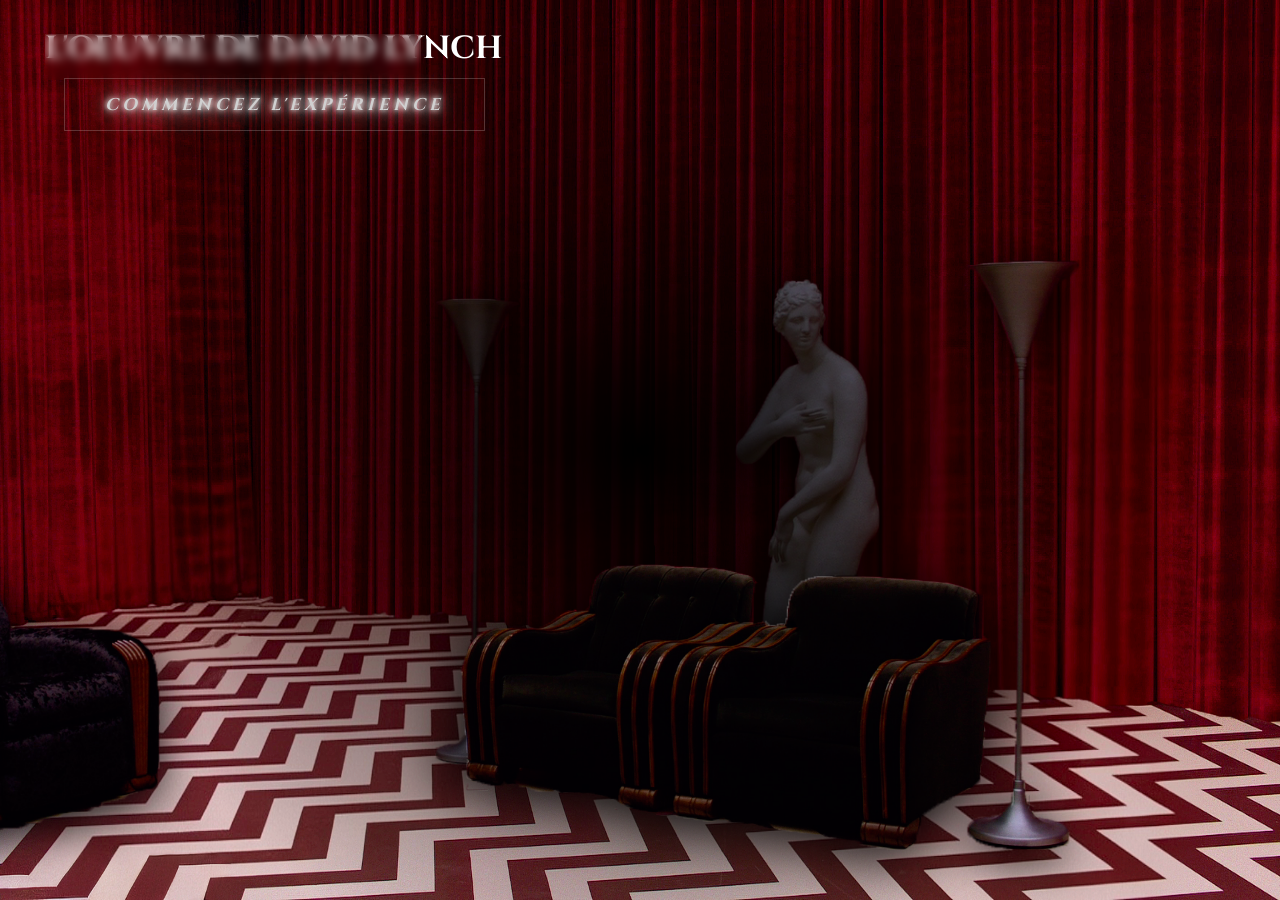
<file: index.html>
<!DOCTYPE html>
<html lang="fr">
<head>
    <meta charset="UTF-8">
    <meta name="viewport" content="width=device-width, initial-scale=1.0, viewport-fit=cover">
    <meta name="description" content="Expérience interactive avec animation de rideaux">
    <meta name="theme-color" content="#1a0000">
    <title>Expérience Interactive - Rideau</title>
    <link rel="stylesheet" href="public/css/commun.css">
    <link rel="stylesheet" href="public/css/index.css">
    <link href="https://fonts.googleapis.com/css2?family=Cinzel:wght@400;600;800&family=Cormorant+Garamond:wght@300;400;500&display=swap" rel="stylesheet">
</head>
<body>

    <div class="rideaux">
        <div class="rideau left"></div>
        <div class="rideau right"></div>
    </div>

    <div id="home">
        <h1><strong>L'OEUVRE DE DAVID LYNCH</strong></h1>
        <h1><em id="boutonStart" class="neon">Commencez l'expérience</em></h1>
    </div>
    <main id="scene-container">
        <div id="scene"></div>
            <img src="assets/index/sol.png" class="background bg" alt="Background">

            <div class="background-reveal"></div>

            <img src="assets/index/rideau1.png" class="curtain left-curtain">
            <img src="assets/index/rideau2.png" class="curtain right-curtain">

            <div id="elements-container">
                <a href="./parcours.html"><img src="assets/index/fauteuil.png" class="element item-1" data-target="./parcours.html" alt="Fauteuil" data-title="Son Parcours"></a>
                <a href="./oeuvres.html"><img src="assets/index/fauteuils.png" class="element item-2" data-target="./oeuvres.html" alt="Fauteuils" data-title="Ses Oeuvres"></a>
                <a href="./heritage.html"><img src="assets/index/venus.png" class="element item-3" data-target="./heritage.html" alt="Vénus de Milo" data-title="Son Héritage"></a>
                <a href="./sources.html"><img src="assets/index/lampe1.png" class="element item-4" data-target="./sources.html" alt="Lampe1" data-title="Nos sources"></a>
                <a href="./sources.html"><img src="assets/index/lampe2.png" class="element item-5" data-target="./sources.html" alt="Lampe2" data-title="Nos sources"></a>
            </div>

            <div id="tooltip"></div>
        </div>
    </main>

    <div class="light-pulse"></div>

    <script src="public/js/index.js"></script>
</body>
</html>
</file>
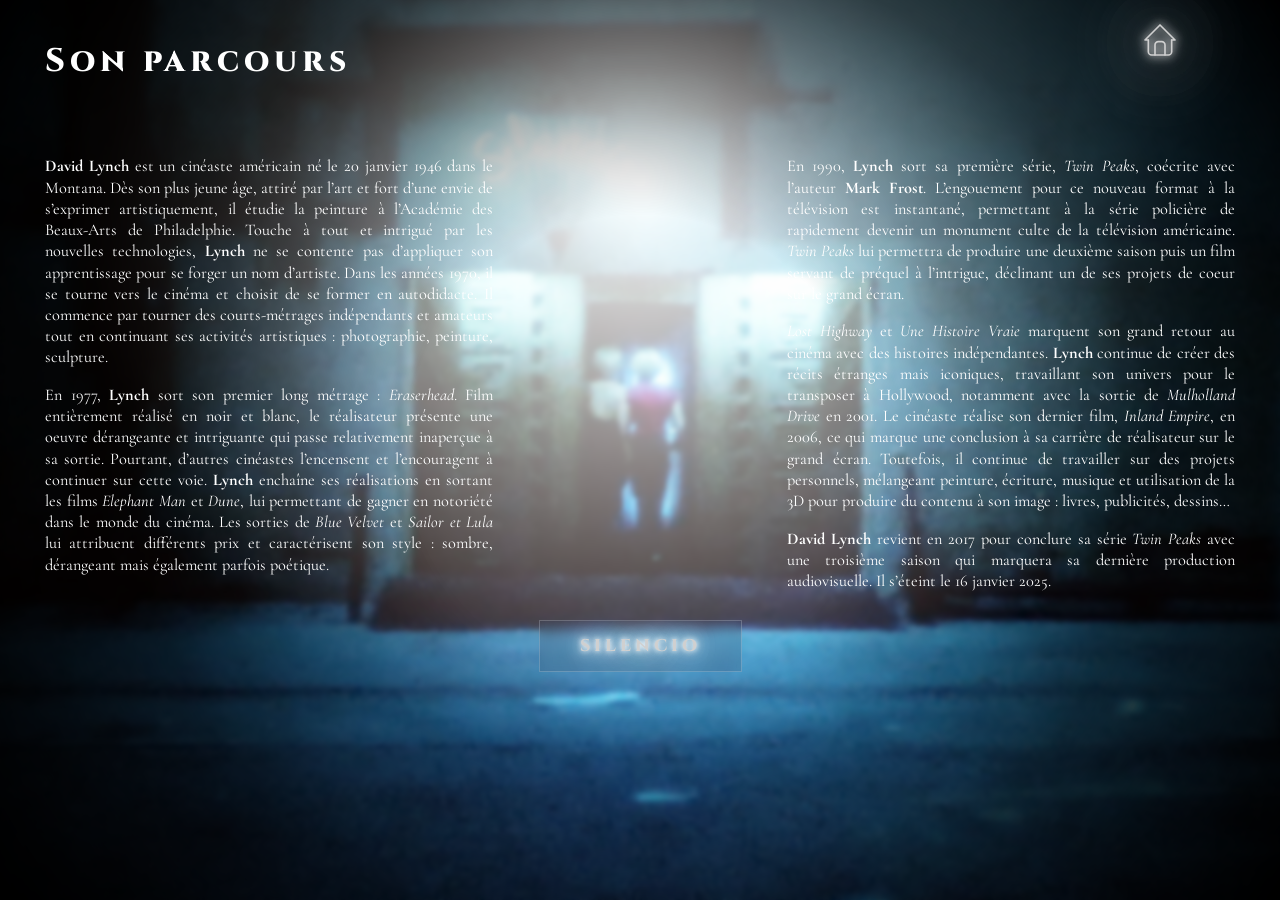
<file: parcours.html>
<!DOCTYPE html>
<html lang="fr">
<head>
    <meta charset="UTF-8">
    <meta name="viewport" content="width=device-width, initial-scale=1.0, viewport-fit=cover">
    <meta name="description" content="Expérience interactive avec animation de rideaux">
    <meta name="theme-color" content="#1a0000">
    <title>Expérience Interactive - Rideau</title>
    <link rel="stylesheet" href="public/css/commun.css">
    <link rel="stylesheet" href="public/css/parcours.css">
    <link href="https://fonts.googleapis.com/css2?family=Cinzel:wght@400;600;800&family=Cormorant+Garamond:wght@300;400;500&display=swap" rel="stylesheet">
    <script src="public/js/parcours.js" defer></script>
</head>
<body>
    <div class="scene">
        <div class="background"></div>
    </div>

    <div id="container">
        <h1>Son parcours</h1>

        <div class="Home icon">
            <a href="./index.html"><svg xmlns="http://www.w3.org/2000/svg" width="40" height="40" viewBox="0 0 24 24" fill="none" stroke="currentColor" stroke-width="1" stroke-linecap="round" stroke-linejoin="round" class="icon icon-tabler icons-tabler-outline icon-tabler-home"><path stroke="none" d="M0 0h24v24H0z" fill="none"/><path d="M5 12l-2 0l9 -9l9 9l-2 0" /><path d="M5 12v7a2 2 0 0 0 2 2h10a2 2 0 0 0 2 -2v-7" /><path d="M9 21v-6a2 2 0 0 1 2 -2h2a2 2 0 0 1 2 2v6" /></svg></a>
        </div>
        
        <div id="parcours">
            <div class="text">
                <p><strong>David Lynch</strong> est un cinéaste américain né le 20 janvier 1946 dans le Montana. Dès son plus jeune âge, attiré par l’art et fort d’une envie de s’exprimer artistiquement, il étudie la peinture à l’Académie des Beaux-Arts de Philadelphie. Touche à tout et intrigué par les nouvelles technologies, <strong>Lynch</strong> ne se contente pas d’appliquer son apprentissage pour se forger un nom d’artiste. Dans les années 1970, il se tourne vers le cinéma et choisit de se former en autodidacte. Il commence par tourner des courts-métrages indépendants et amateurs tout en continuant ses activités artistiques : photographie, peinture, sculpture. </p>
                <p>En 1977, <strong>Lynch</strong> sort son premier long métrage : <em>Eraserhead</em>. Film entièrement réalisé en noir et blanc, le réalisateur présente une oeuvre dérangeante et intriguante qui passe relativement inaperçue à sa sortie. Pourtant, d’autres cinéastes l’encensent et l’encouragent à continuer sur cette voie. <strong>Lynch</strong> enchaîne ses réalisations en sortant les films <em>Elephant Man</em> et <em>Dune</em>, lui permettant de gagner en notoriété dans le monde du cinéma. Les sorties de <em>Blue Velvet</em> et <em>Sailor et Lula</em> lui attribuent différents prix et caractérisent son style : sombre, dérangeant mais également parfois poétique.</p>
            </div>
            
            <div class="text">
                <p>En 1990, <strong>Lynch</strong> sort sa première série, <em>Twin Peaks</em>, coécrite avec l’auteur <strong>Mark Frost</strong>. L’engouement pour ce nouveau format à la télévision est instantané, permettant à la série policière de rapidement devenir un monument culte de la télévision américaine. <em>Twin Peaks</em> lui permettra de produire une deuxième saison puis un film servant de préquel à l’intrigue, déclinant un de ses projets de coeur sur le grand écran.</p>
                <p><em>Lost Highway</em> et <em>Une Histoire Vraie</em> marquent son grand retour au cinéma avec des histoires indépendantes. <strong>Lynch</strong> continue de créer des récits étranges mais iconiques, travaillant son univers pour le transposer à Hollywood, notamment avec la sortie de <em>Mulholland Drive</em> en 2001. Le cinéaste réalise son dernier film, <em>Inland Empire</em>, en 2006, ce qui marque une conclusion à sa carrière de réalisateur sur le grand écran. Toutefois, il continue de travailler sur des projets personnels, mélangeant peinture, écriture, musique et utilisation de la 3D pour produire du contenu à son image : livres, publicités, dessins… </p>
                <p><strong>David Lynch</strong> revient en 2017 pour conclure sa série <em>Twin Peaks</em> avec une troisième saison qui marquera sa dernière production audiovisuelle. Il s’éteint le 16 janvier 2025.</p>
            </div>
        </div>

        <div id="silencio"><h1 class="neon">Silencio</h1></div>
    </div>

    <div class="light-pulse"></div>
    
    <div class="fade"></div>
</body>
</html>
</file>
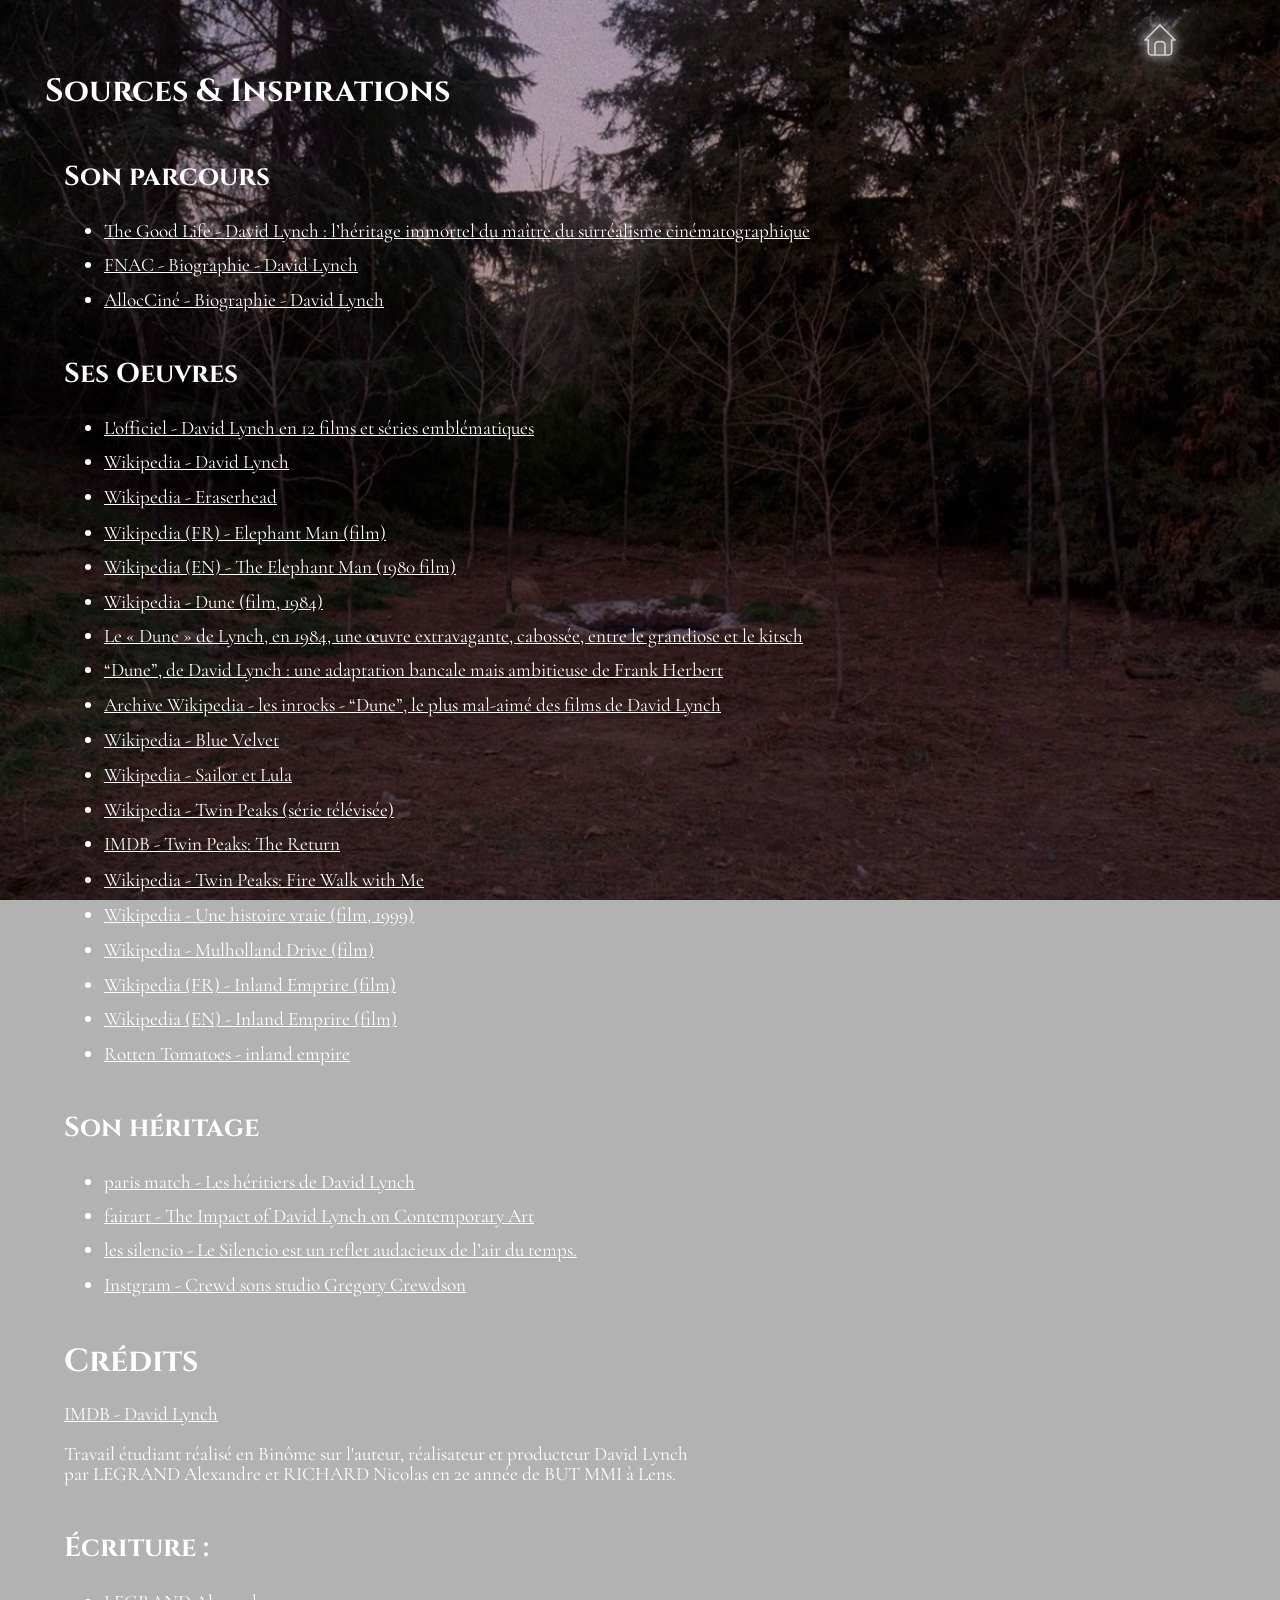
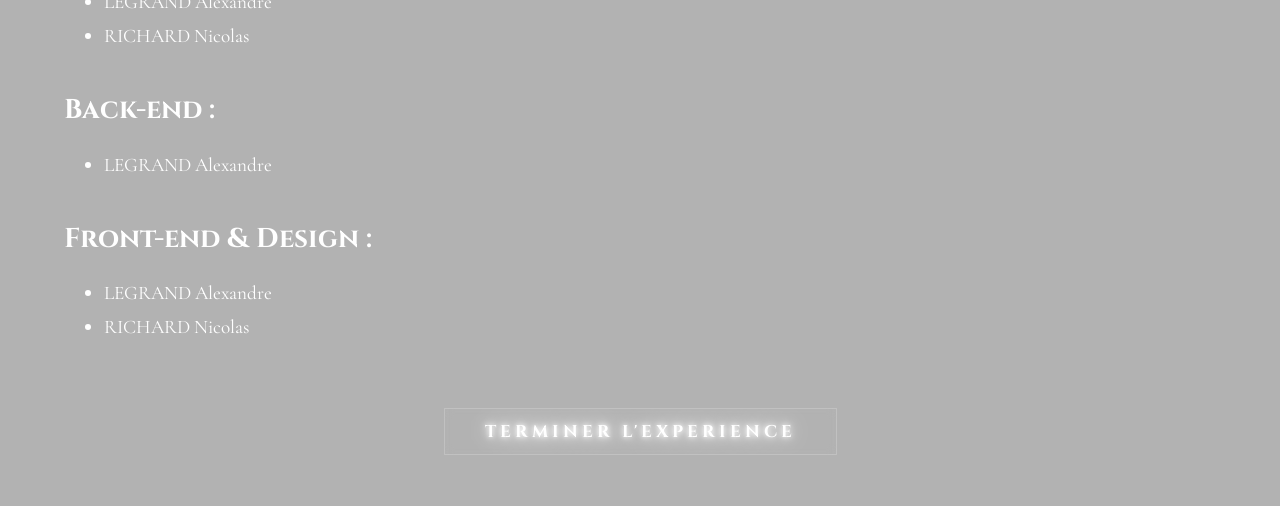
<file: sources.html>
<!DOCTYPE html>
<html lang="fr">
    <head>
        <meta charset="UTF-8">
        <meta name="viewport" content="width=device-width, initial-scale=1.0, viewport-fit=cover">
        <meta name="description" content="Expérience interactive avec animation de rideaux">
        <meta name="theme-color" content="#1a0000">
        <title>Expérience Interactive - Rideau</title>
        <link rel="stylesheet" href="public/css/commun.css">
        <link rel="stylesheet" href="public/css/sources.css">
        <link href="https://fonts.googleapis.com/css2?family=Cinzel:wght@400;600;800&family=Cormorant+Garamond:wght@300;400;500&display=swap" rel="stylesheet">
    </head>
    <body>
        <main class="content">
            <div id="titre">
                <h1>Sources & Inspirations</h1>
            </div>
            <div class="Home icon">
                <a href="./index.html"><svg xmlns="http://www.w3.org/2000/svg" width="40" height="40" viewBox="0 0 24 24" fill="none" stroke="currentColor" stroke-width="1" stroke-linecap="round" stroke-linejoin="round" class="icon icon-tabler icons-tabler-outline icon-tabler-home"><path stroke="none" d="M0 0h24v24H0z" fill="none"/><path d="M5 12l-2 0l9 -9l9 9l-2 0" /><path d="M5 12v7a2 2 0 0 0 2 2h10a2 2 0 0 0 2 -2v-7" /><path d="M9 21v-6a2 2 0 0 1 2 -2h2a2 2 0 0 1 2 2v6" /></svg></a>
            </div>
            <div class="text-block">
                <h3>Son parcours</h3>
                <ul>
                    <li><a href="https://thegoodlife.fr/david-lynch-deces/">The Good Life - David Lynch : l’héritage immortel du maître du surréalisme cinématographique</a></li>
                    <li><a href="https://www.fnac.com/David-Lynch/ia106234/bio">FNAC - Biographie - David Lynch</a></li>
                    <li><a href="https://www.allocine.fr/personne/fichepersonne-648/biographie/">AllocCiné - Biographie - David Lynch</a></li>
                </ul>
                <h3>Ses Oeuvres</h3>
                <ul>
                    <li><a href="https://www.lofficiel.com/pop-culture/david-lynch-en-12-films-et-series-emblematiques">L'officiel - David Lynch en 12 films et séries emblématiques</a></li>
                    <li><a href="https://fr.wikipedia.org/wiki/David_Lynch">Wikipedia - David Lynch</a></li>
                </ul>
                <ul>
                    <li><a href="https://fr.wikipedia.org/wiki/Eraserhead">Wikipedia - Eraserhead</a></li>
                </ul>
                <ul>
                    <li><a href="https://fr.wikipedia.org/wiki/Elephant_Man_(film)">Wikipedia (FR) - Elephant Man (film)</a></li>
                    <li><a href="https://en.wikipedia.org/wiki/The_Elephant_Man_(1980_film)">Wikipedia (EN) - The Elephant Man (1980 film)</a></li>
                </ul>
                <ul>
                    <li><a href="https://fr.wikipedia.org/wiki/Dune_(film,_1984)">Wikipedia - Dune (film, 1984)</a></li>
                    <li><a href="https://www.lemonde.fr/culture/article/2021/09/14/le-dune-de-lynch-en-1984-une-uvre-extravagante-cabossee-entre-le-grandiose-et-le-kitsch_6094651_3246.html">Le « Dune » de Lynch, en 1984, une œuvre extravagante, cabossée, entre le grandiose et le kitsch</a></li>
                    <li><a href="https://www.telerama.fr/cinema/films/dune,4719.php">“Dune”, de David Lynch : une adaptation bancale mais ambitieuse de Frank Herbert</a></li>
                    <li><a href="https://archive.wikiwix.com/cache/index2.php?url=https%3A%2F%2Fwww.lesinrocks.com%2Fcinema%2Fdune-le-plus-mal-aime-des-films-de-david-lynch-arrive-sur-netflix-152654-05-05-2020%2F">Archive Wikipedia - les inrocks - “Dune”, le plus mal-aimé des films de David Lynch</a></li>
                </ul>
                <ul>
                    <li><a href="https://fr.wikipedia.org/wiki/Blue_Velvet">Wikipedia - Blue Velvet</a></li>
                </ul>
                <ul>
                    <li><a href="https://fr.wikipedia.org/wiki/Sailor_et_Lula">Wikipedia - Sailor et Lula</a></li>
                </ul>
                <ul>
                    <li><a href="https://fr.wikipedia.org/wiki/Twin_Peaks_(s%C3%A9rie_t%C3%A9l%C3%A9vis%C3%A9e)">Wikipedia - Twin Peaks (série télévisée)</a></li>
                    <li><a href="https://www.imdb.com/fr/title/tt4093826/">IMDB - Twin Peaks: The Return</a></li>
                </ul>
                <ul>
                    <li><a href="https://fr.wikipedia.org/wiki/Twin_Peaks:_Fire_Walk_with_Me">Wikipedia - Twin Peaks: Fire Walk with Me</a></li>
                </ul>
                <ul>
                    <li><a href="https://fr.wikipedia.org/wiki/Une_histoire_vraie_(film,_1999)">Wikipedia - Une histoire vraie (film, 1999)</a></li>
                </ul>
                <ul>
                    <li><a href="https://fr.wikipedia.org/wiki/Mulholland_Drive_(film)">Wikipedia - Mulholland Drive (film)</a></li>
                </ul>
                <ul>
                    <li><a href="https://fr.wikipedia.org/wiki/Inland_Empire_(film)">Wikipedia (FR) - Inland Emprire (film)</a></li>
                    <li><a href="https://en.wikipedia.org/wiki/Inland_Empire_(film)">Wikipedia (EN) - Inland Emprire (film)</a></li>
                    <li><a href="https://www.rottentomatoes.com/m/inland_empire">Rotten Tomatoes - inland empire</a></li>
                </ul>
                <h3>Son héritage</h3>
                <ul>
                    <li><a href="https://www.parismatch.com/culture/cinema/les-heritiers-de-david-lynch-246099">paris match - Les héritiers de David Lynch</a></li>
                    <li><a href="https://fairart.com/editorial/insights/the-impact-of-david-lynch-on-contemporary-art/136">fairart - The Impact of David Lynch on Contemporary Art</a></li>
                    <li><a href="https://lesilencio.com">les silencio - Le Silencio est un reflet audacieux de l’air du temps.</a></li>
                    <li><a href="https://www.instagram.com/crewdsonstudio/">Instgram - Crewd sons studio Gregory Crewdson</a></li>
                </ul>
                <h1>Crédits</h1>
                <a href="https://www.imdb.com/name/nm0514920/">IMDB - David Lynch</a>
                <p>Travail étudiant réalisé en Binôme sur l'auteur, réalisateur et producteur David Lynch <br>
                    par LEGRAND Alexandre et RICHARD Nicolas en 2e année de BUT MMI à Lens.</p>
                <h3>Écriture :</h3>
                <ul>
                    <li>LEGRAND Alexandre</li>
                    <li>RICHARD Nicolas</li>
                </ul>
                <h3>Back-end :</h3>
                <ul>
                    <li>LEGRAND Alexandre</li>
                </ul>
                <h3>Front-end & Design :</h3>
                <ul>
                    <li>LEGRAND Alexandre</li>
                    <li>RICHARD Nicolas</li>
                </ul>
            </div>
            <div id="fin"><a href="./index.html"><h1 class="neon">Terminer l'experience</h1></a></div>
        </main>
        <div class="curtains">
            <img src="./assets/sources/red_curtains.jpg" alt="RIDEAUX" id="curtain-img">
        </div>

        <script src="public/js/sources.js"></script>
    </body>
</html>
</file>
<file: public/css/commun.css>
.neon {
  position: relative;
  padding: 14px 40px;

  font-family: "Cinzel", serif;
  font-size: 17px;
  letter-spacing: 4px;
  text-transform: uppercase;

  color: #d0d0d0;
  background: transparent;
  border: 1px solid rgba(255,255,255,0.2);
  backdrop-filter: blur(5px);
  cursor: pointer;
  overflow: hidden;

  transition: all 0.4s ease;
    animation: neonFlicker 4s infinite, slightShake 0.2s infinite;
    text-shadow:
            0 0 5px #ffffff,
            0 0 10px #ffffff,
            0 0 20px #ffffff,
            0 0 40px #ffffff;
}
.neon:hover {
  color: white;
  border-color: rgba(255,255,255,0.6);
  letter-spacing: 5px;
}

.icon {
  color: #d0d0d0;
  background: transparent;
  cursor: pointer;

  transition: all 0.4s ease;
    animation: neonFlicker 10s infinite;
    filter: 
        drop-shadow(0 0 5px #ffffffb1)
        drop-shadow(0 0 40px #ffffffb1);
}
.icon:hover {
  color: white;
  border-color: rgba(255,255,255,0.6);
  letter-spacing: 6px;
}

#fin {
    display: flex;
    justify-content: center;
}
#fin a{
    text-decoration: none;
}

@keyframes slightShake {
    0% { transform: translateX(0); }
    50% { transform: translateX(0.5px); }
    100% { transform: translateX(0); }
}
@keyframes pulse {
    0%, 100% { opacity: 0.3; }
    50% { opacity: 0.6; }
}
@keyframes neonFlicker {
    0%, 18%, 22%, 25%, 53%, 57%, 100% {
        opacity: 1;
    }

    20%, 24%, 55% {
        opacity: 0.4;
    }
}
</file>
<file: public/css/index.css>
/* Configuration de base : pas de scroll */
body, html {
    margin: 0;
    padding: 0;
    width: 100%;
    height: 100%;
    overflow: hidden;
    background-size: cover;
    background-position: center;
    background-repeat: no-repeat;
    font-family: 'Cormorant Garamond', serif;
}

/* Animation au chargement */ 
.rideaux {
    position: fixed;
    inset: 0;
    z-index: 9999;
    display: flex;
    pointer-events: none;
}

/* Chaque rideau */
.rideau {
    width: 50%;
    height: 100%;
    background-image: url("../../assets/index/red_curtains.png");
    background-size: cover;
    background-repeat: no-repeat;
    transition: transform 2s cubic-bezier(.77,0,.18,1);
    transform: scale(1.05);
}

/* Positionnements */
.left {
    background-position: left center;
}
.right {
    background-position: right center;
}

/* Animation */
.rideaux.open .left {
    transform: translateX(-100%);
}

.rideaux.open .right {
    transform: translateX(100%);
}

#scene-container {
  width: 100vw;
  height: 100vh;
  overflow: hidden;
  display: flex;
  justify-content: center;
  align-items: center;
}

#scene {
  position: relative;
  width: 1920px;
  height: 1080px;
  transform-origin: center center;
}

.background {
    margin: 0;
    padding: 0;
    width: 100%;
    height: 100%;
    overflow: hidden;
}

/* Titre fixe par dessus tout */
#home {
    position: fixed;
    padding: 0 5vh;
    z-index: 20;
    color: white;
    font-family: 'Cinzel', serif;
    opacity: 1;
    transition: opacity 2s ease;
    pointer-events: auto;
    display: flex;
    flex-direction: column;
    align-items: center;
    margin: 3vh 0;
    gap: 1vh;
}
#home h1 {
    margin: 0;
    padding: 0;
}

/* Fond qui apparaît après l'animation */
.background-reveal {
    position: absolute;
    top: 0;
    left: 0;
    width: 100%;
    height: 100%;
    background: radial-gradient(circle, #2c0000 0%, #000000 100%);
    z-index: -1;
}

/* Style commun des rideaux */
.curtain {
    top: 0;
    width: 50%;
    height: 100%;
    background-image: repeating-linear-gradient(90deg, transparent, transparent 40px, rgba(0,0,0,0.2) 45px);
    z-index: 5;
    transition: transform 2s ease-in, opacity 1.5s ease-in;
    pointer-events: none;
}

.left-curtain { 
    width: 32%;
    left: 20%; 
    z-index: 6;
}

.right-curtain {
    width: 49%;
    right: 0; 
    z-index: 6;
}

/* Éléments interactifs devant */
.element {
    position: absolute;
    cursor: pointer;
    transition: transform 0.3s ease-in-out, filter 0.3s ease-in-out, opacity 1.2s ease-in;
}

.bg {   
    position: absolute;
    width: 100%;
    height: 100%;
    z-index: 9;
    transition: transform 8.5s ease-in, opacity 1.5s ease-in;
    transition-delay: 1s;
    pointer-events: none;
}

/* Positionnement "à la main" des objets */
#elements-container {
    position: absolute;
    width: 100%;
    height: 100%;
    top: 0;
    right: 0;
}

.item-1 {
    bottom: 40px;
    right: 1120px;
    width: 470px;
    z-index: 11;
    filter: drop-shadow(0 10px 25px rgba(0, 0, 0, 1));
}

.item-2 { 
    bottom: 50px;
    right: 250px;
    width: 570px;
    z-index: 11;
    filter: drop-shadow(0 10px 30px rgba(0, 0, 0, 1));
}

.item-3 { 
    bottom: 260px;
    right: 400px;
    width: 145px;
    z-index: 10;
    filter: drop-shadow(0 10px 25px rgba(0, 0, 0, 1));
}

.item-4 { 
    bottom: 135px;
    right: 760px;
    width: 85px;
    z-index: 10;
    filter: drop-shadow(0 10px 25px rgba(0, 0, 0, 1));
}

.item-5 { 
    bottom: 50px;
    right: 200px;
    width: 115px;
    z-index: 10;
    filter: drop-shadow(0 10px 25px rgba(0, 0, 0, 1));
}

.item-1:hover, .item-2:hover, .item-3:hover, .item-4:hover, .item-5:hover {
    filter: drop-shadow(0 10px 25px rgba(255, 255, 255, 0.6));
    transform: scale(1.1);
}

#tooltip {
    position: fixed;
    background: rgba(0,0,0,0.8);
    color: white;
    padding: 6px 12px;
    border-radius: 6px;
    font-size: 14px;
    pointer-events: none;
    opacity: 0;
    transition: opacity 0.2s ease;
    z-index: 100;
}

/* --- ÉTATS ANIMÉS (déclenchés par JS) --- */

/* Ouverture des rideaux */
.active .left-curtain { 
    transform: translateX(-165%); 
    opacity: 0;
}

.active .right-curtain { 
    transform: translateX(100%); 
    opacity: 0;
}

/* Animation "avancer vers le fond" */
/* On fait grandir l'image et on la descend pour simuler le passage de la caméra */
body.active .Home {
    transform: scale(4) translateY(100vh) !important;
    opacity: 0 !important;
    pointer-events: none;
}

.active .element {
    transform: scale(3) translateY(100vh);
    opacity: 0;
    pointer-events: none;
    transition: transform 2.5s ease-in, opacity 2s ease-in;
}

.active .bg {
    transform: scale(3) translateY(100vh);
    opacity: 0;
    pointer-events: none; /* Désactive le clic pendant l'animation */
}

.light-pulse {
    position: fixed;
    inset: 0;
    pointer-events: none;
    background: radial-gradient(circle at 50% 50%, rgba(0,0,0), transparent 70%);
    animation: pulse 6s ease-in-out infinite;
    z-index: 10;
}
</file>
<file: public/css/parcours.css>
body, html {
    margin: auto;
    padding: 0;
    width: 100%;
    height: 100%;
    background-image: url("/assets/parcours/mulholland.jpg");
    background-size: cover;
    background-position: center;
    background-repeat: no-repeat;
    color: white;
    font-family: 'Cormorant Garamond', serif;
    font-size: 1.01rem;
    line-height: 1.3;
}

body::before {
    content: "";
    position: fixed;
    inset: 0;
    pointer-events: none;
    backdrop-filter: blur(2px);
    background: radial-gradient(
        circle at center,
        rgba(0,0,0,0) 30%,
        rgba(0,0,0,0.7) 65%,
        rgba(0,0,0,1) 100%
    );
    z-index: 1;
}

.Home {
    position: fixed;
    z-index: 20;
    right: 100px;
    top: 20px;
    color: white;
    font-family: 'Cinzel', serif;
    transition: transform 2.5s ease-in, opacity 2s ease-in;
    pointer-events: auto;
}

.Home a {
    color: white;
}

.scene {
    position: fixed;
    inset: 0;
    overflow: hidden;
}

.background {
    position: absolute;
    inset: 0;
    background: url("../../assets/parcours/mulholland.jpg") center center / cover no-repeat;
    transition: transform 2.5s ease-in-out;
}

.zoom {
    transform: scale(2.2);
}

.fade {
    position: fixed;
    inset: 0;
    background: black;
    opacity: 0;
    pointer-events: none;
    transition: opacity 1.5s ease;
    z-index: 10;
}

.fade.active {
    opacity: 1;
}

.hidden {
    opacity: 0;
    transition: 1s;
}

#container {
    position: relative;
    z-index: 2;
    padding-top: 2vh;
}

#parcours {
    display: flex;
    justify-content: space-between;
    padding-top: 4vh;
}

h1 {
    font-family: 'Cinzel', serif;
    letter-spacing: 0.15em;
    padding: 0 5vh;
    font-weight: 800;
}

.text {
    flex-basis: 35%;
    padding: 0 5vh;
    z-index: 2;
}

.text p {
    text-align: justify;
    max-width: 500px;
}

#silencio {
    display: flex;
    justify-content: center;
}
 
#silencio h1{
    background-color: rgba(58, 60, 87, 0.2);
}

.neon::after {
    content: "";
    position: absolute;
    inset: -20px;
    background: radial-gradient(circle, rgba(255,255,255, 0.1), transparent 70%);
    filter: blur(30px);
    z-index: -1;
}

.light-pulse {
    position: fixed;
    inset: 0;
    pointer-events: none;
    background: radial-gradient(circle at 50% 20%, rgba(255,255,255), transparent 60%);
    animation: pulse 6s ease-in-out infinite;
    z-index: 0;
}
</file>
<file: public/css/sources.css>
body, html {
    margin: 0;
    padding: 0;
    width: 100%;
    background-image: url("../../assets/sources/glastonbury.webp");
    background-size: cover;
    background-position: center;
    background-attachment: fixed;
    font-family: 'Cinzel', serif;
    color: white;
}

.Home {
    position: fixed;
    z-index: 20;
    right: 100px;
    top: 20px;
    color: white;
    font-family: 'Cinzel', serif;
    transition: transform 2.5s ease-in, opacity 2s ease-in;
    pointer-events: auto;
}

.Home a {
    color: white;
}

#titre {
    padding: 0 5vh;
    z-index: 5;
}

.curtains {
    position: fixed;
    top: 0;
    left: 0;
    width: 100%;
    height: 100%;
    z-index: 1;
    pointer-events: none;
    opacity: 0;
}

.curtains img {
    width: 100%;
    height: 100%;
    object-fit: cover;
}

.content {
    position: absolute;
    z-index: 10;
    width: 100%;
    padding: 25px 0;
    background: rgba(0, 0, 0, 0.3);
    min-height: 200vh;
}

.content h1 {
    color: white;
    transition: transform 2.5s ease-in, opacity 2s ease-in;
    pointer-events: auto;
}
h1, h3, h2{
    font-family: 'Cinzel', serif;
    margin-top: 45px;
}
a, p, li { 
    font-family: 'Cormorant Garamond', serif;
    font-size: 1.2rem; 
    line-height: 1; 
    margin-bottom: 15px; 
}

.text-block{
    margin: 2% 5%;
}
.text-block h2{
    font-size: 2em;
}
.text-block h3{
    font-size: 1.7em;
}
.text-block a{
    color: white;
}
</file>
